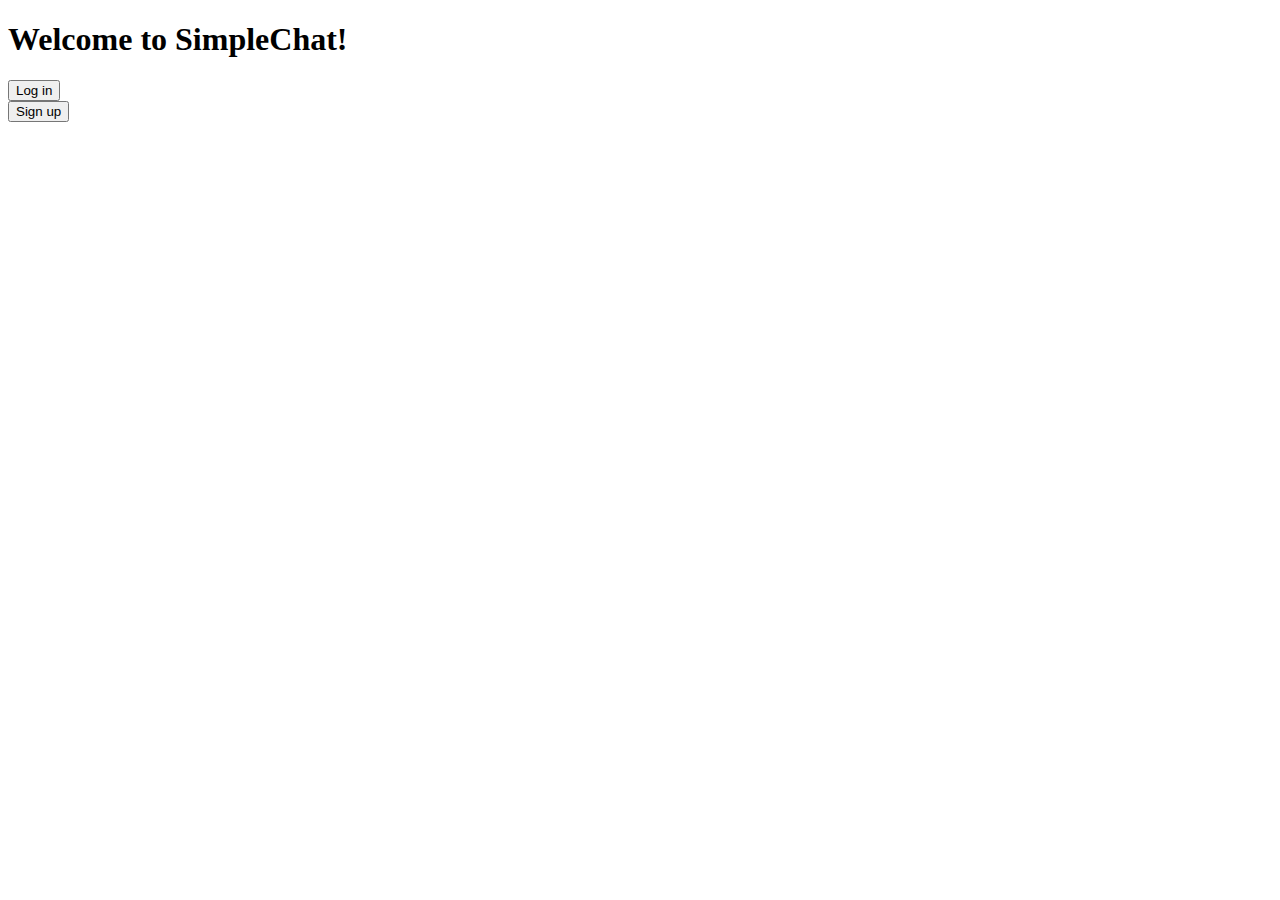
<file: SimpleChat/src/main/resources/templates/index.html>
<!DOCTYPE html>
<html lang="en">
<head>
    <meta charset="UTF-8">
    <link rel="stylesheet" th:href="@{/css/index.css}">
    <title>SimpleChat</title>
</head>
<body>
    <header>
		<h1>Welcome to SimpleChat!</h1>
	</header>

    <div id="options">
        <form id="login" method="get" action="/login">
            <button type="submit">Log in</button>
        </form>
    
        <form id="signup" method="get" action="/signup">
            <button type="submit">Sign up</button>
        </form>
    </div>
</body>
</html>
</file>
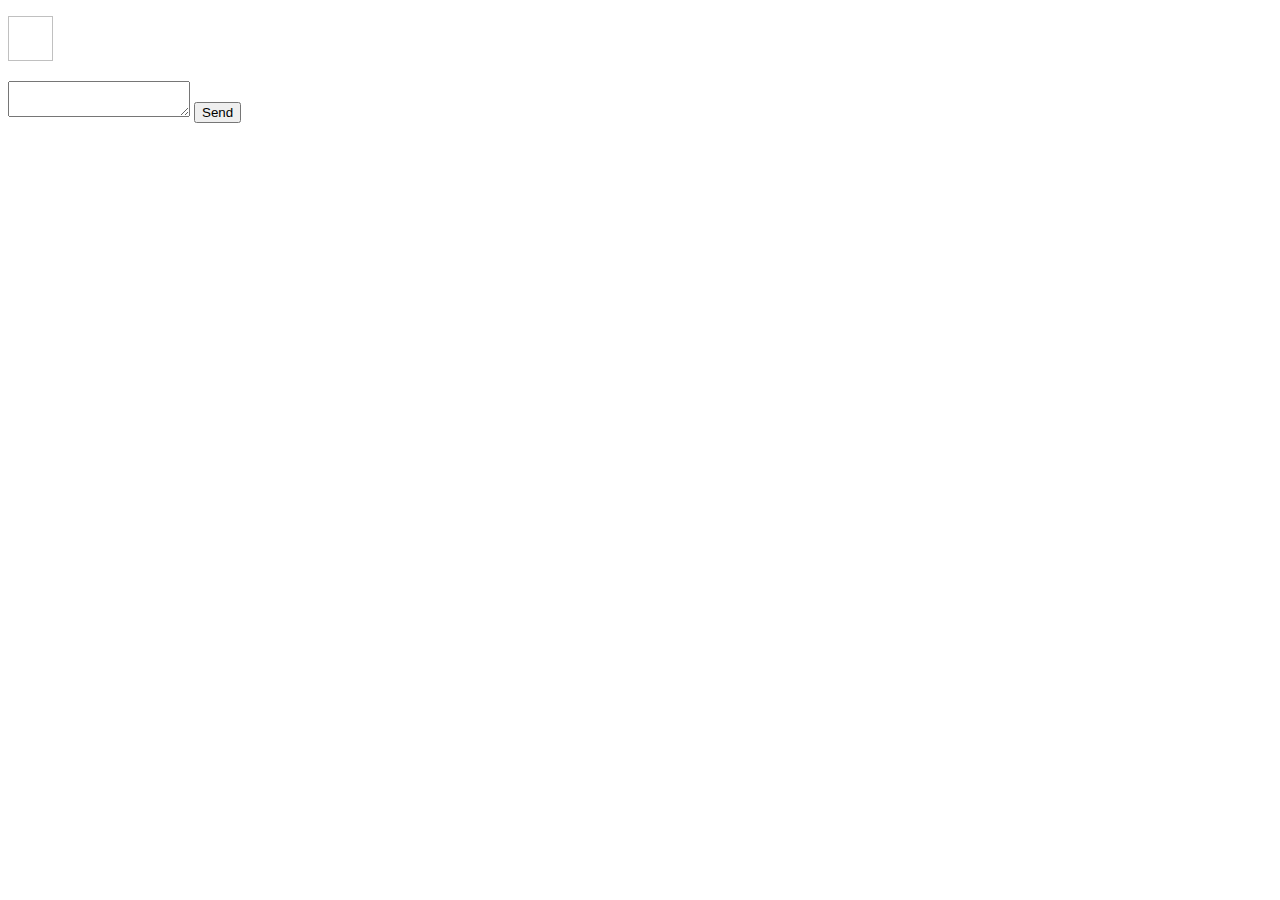
<file: SimpleChat/src/main/resources/templates/chat.html>
<!DOCTYPE html>
<html lang="en">
<head>
    <meta charset="UTF-8">
    <link rel="stylesheet" th:href="@{/css/chat.css}">
    <title th:text="${peer.name}"></title>
</head>
<body>
	<span hidden id="my_id" th:text="${me.id}"></span>
	<span hidden id="peer_id" th:text="${peer.id}"></span>
	
    <div id="peer-name">
        <span th:text="${peer.name}"></span>
    </div>

    <div id="top-space"></div>

    <div id="message-list">
		<div class="message" th:each="message: ${messages}">
			<th:block th:if="${message.sender.id == me.id}">
				<p class="content my_side" th:text="${message.message}"></p>
			</th:block>
			
			<th:block th:if="${message.sender.id == peer.id}">
				<img class="peer_icon" th:src="@{/image/{id}(id=${peer.id})}" width="45" height="45" loading="lazy" decoding="async"/>
            	<p class="content peer_side" th:text="${message.message}"></p>
			</th:block>
			<span class="sent_datetime" hidden th:text="${message.sentDateTime}"></span>
		</div>
    </div>

    <div id="bottom-space"></div>

    <form id="message-form">
        <textarea id="message-area"></textarea>
        <button type="submit" id="submit-button">Send</button>
    </form>
    
    <script src="https://cdnjs.cloudflare.com/ajax/libs/jquery/3.7.0/jquery.min.js"></script>
    <script th:src="@{/js/chat.js}"></script>
</body>
</html>
</file>
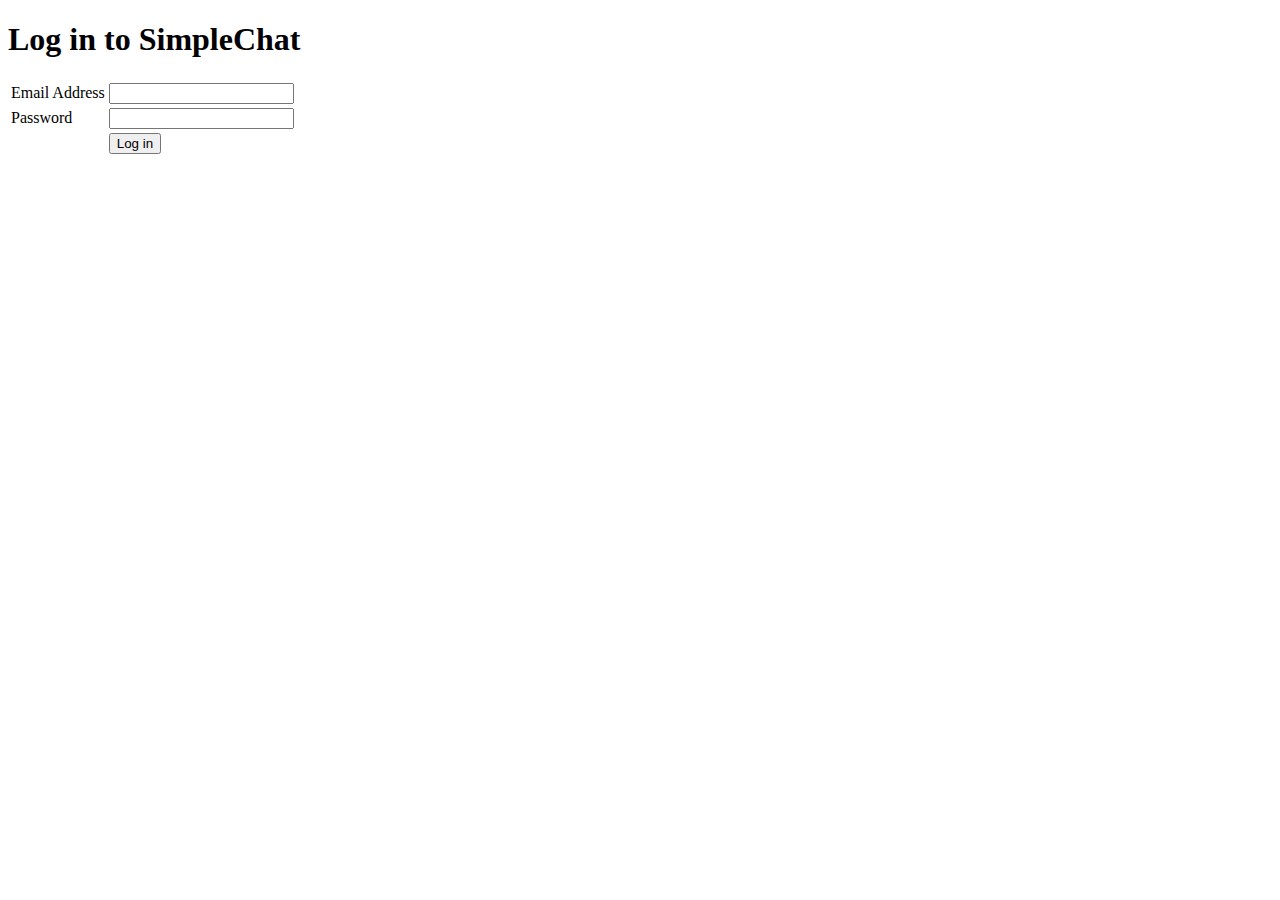
<file: SimpleChat/src/main/resources/templates/login.html>
<!DOCTYPE html>
<html lang="en">
<head>
    <meta charset="UTF-8">
    <link rel="stylesheet" th:href="@{/css/login.css}">
    <title>Login/SimpleChat</title>
</head>
<body>
    <h1>Log in to SimpleChat</h1>

    <form method="post" action="/login" th:object="${loginForm}">
        <table>
            <tr>
                <td>
                    <label>Email Address</label>
                </td>
                <td>
                    <input type="email" required th:field="*{mailAddress}">
                </td>
            </tr>

            <tr>
                <td>
                    <label>Password</label>
                </td>
                <td>
                    <input type="password" required th:field="*{password}">
                </td>
            </tr>

            <tr>
                <td></td>
                <td>
                    <button type="submit">Log in</button>
                </td>
            </tr>
        </table>
    </form>
</body>
</html>
</file>
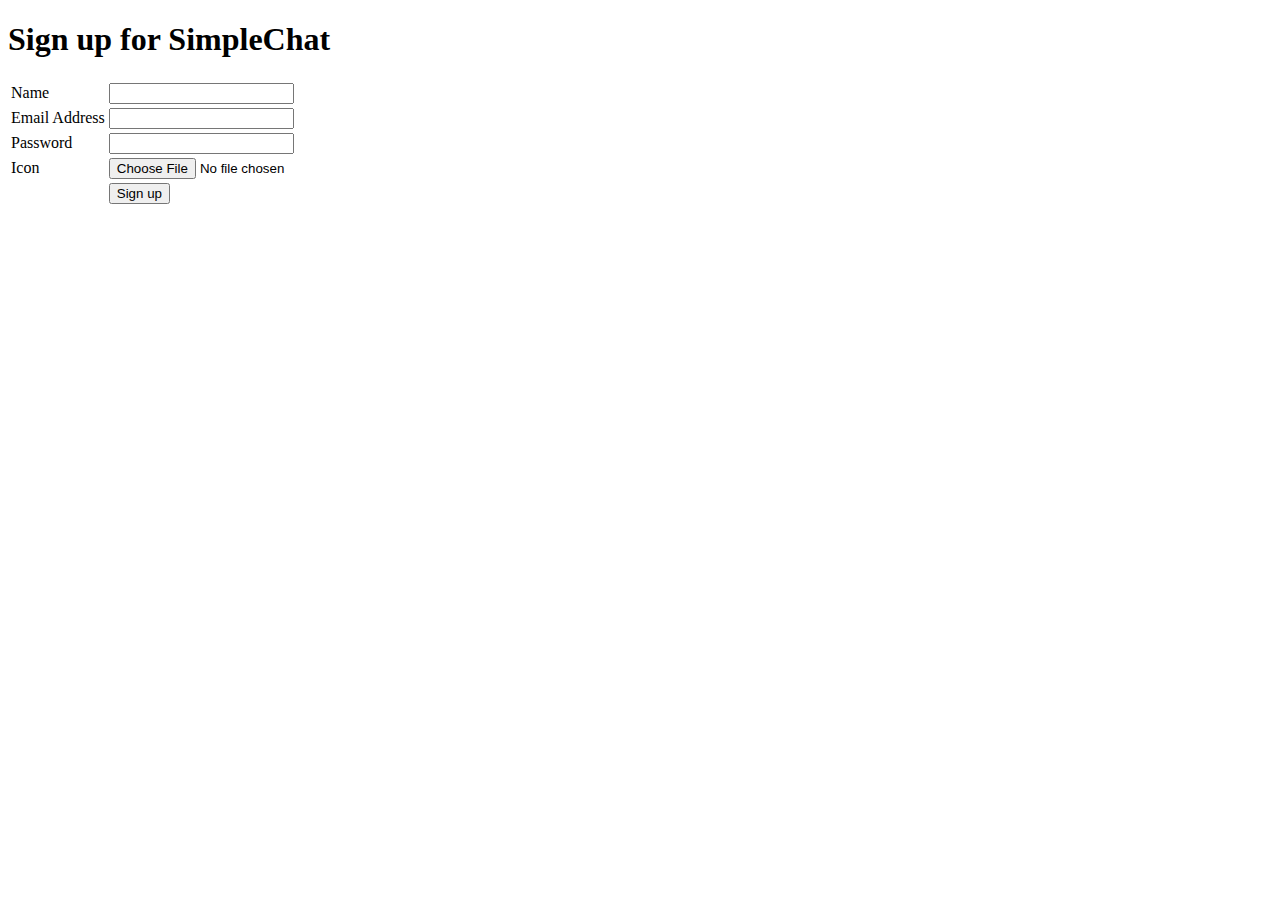
<file: SimpleChat/src/main/resources/templates/signup.html>
<!DOCTYPE html>
<html lang="en">
<head>
    <meta charset="UTF-8">
    <link rel="stylesheet" th:href="@{/css/signup.css}">
    <title>SignUp/SimpleChat</title>
</head>
<body>
	<header>
		
	</header>
	
    <h1>Sign up for SimpleChat</h1>

    <form method="post" action="/signup" enctype="multipart/form-data" th:object="${signupForm}">
        <table>
            <tr>
                <td>
                    <label>Name</label>
                </td>

                <td>
                    <input type="text" required th:field="*{name}">
                </td>
            </tr>

            <tr>
                <td>
                    <label>Email Address</label>
                </td>

                <td>
                    <input type="email" required th:field="*{mailAddress}">
                </td>
            </tr>

            <tr>
                <td>
                    <label>Password</label>
                </td>

                <td>
                    <input type="password" required th:field="*{password}">
                </td>
            </tr>

            <tr>
                <td>
                    <label>Icon</label>
                </td>

                <td>
                    <input type="file" required th:field="*{icon}">
                </td>
            </tr>

            <tr>
                <td>
                </td>

                <td>
                    <button type="submit">
                        Sign up
                    </button>
                </td>
            </tr>
        </table>
        <!-- <div class="form-content">
            <label>Name</label>
            <input type="text" required>
        </div>

        <div class="form-content">
            <label>Email Address</label>
            <input type="email" required>
        </div>

        <div class="form-content">
            <label>Password</label>
            <input type="password" required>
        </div>

        <div class="form-content">
            <label>Icon</label>
            <input type="file" required>
        </div>

        <div class="form-content">
            <button type="submit">
                Sign up
            </button>
        </div> -->
    </form>
</body>
</html>
</file>
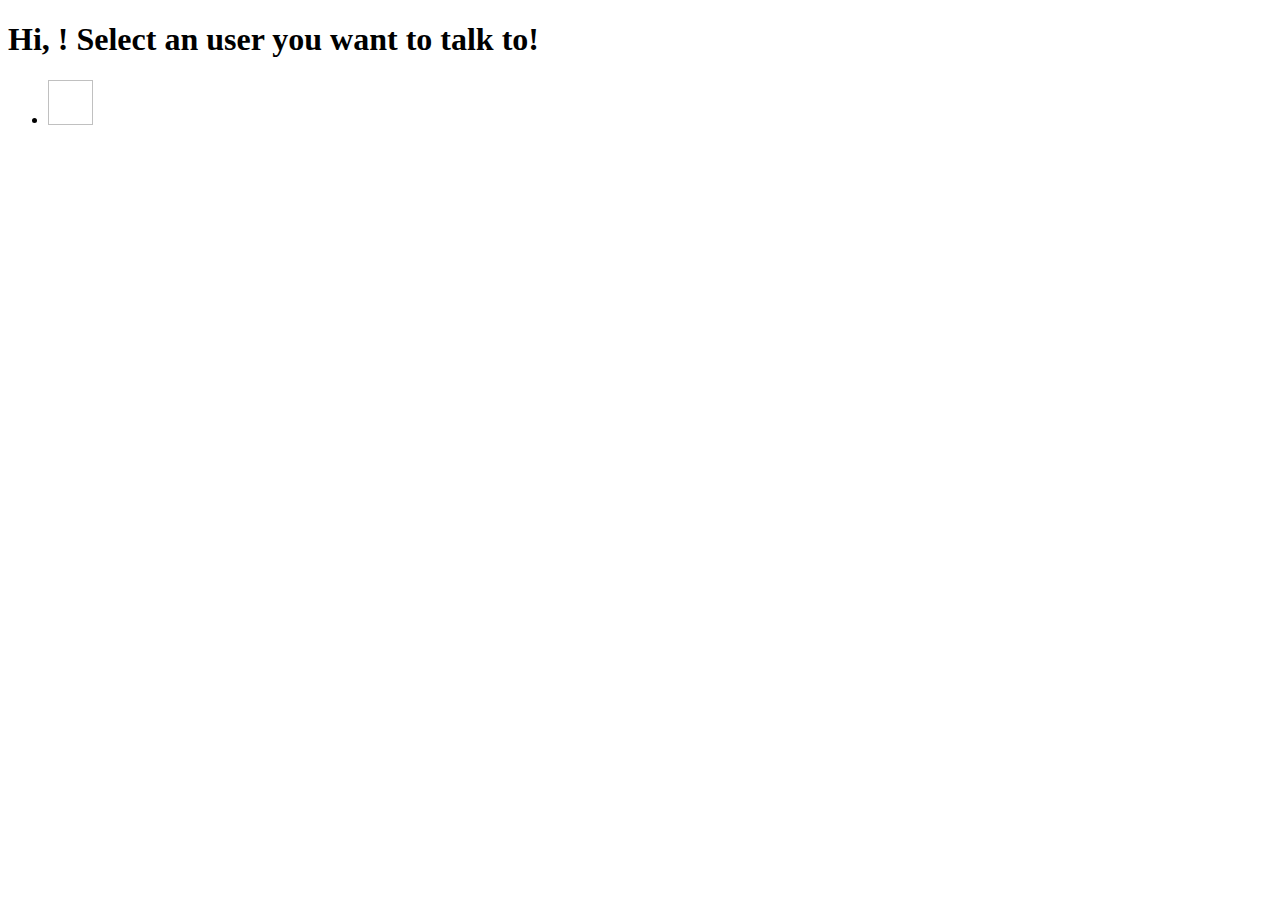
<file: SimpleChat/src/main/resources/templates/users.html>
<!DOCTYPE html>
<html lang="en">
<head>
    <meta charset="UTF-8">
    <link rel="stylesheet" th:href="@{/css/users.css}">
    <title>Users / Simple Chat</title>
</head>
<body>
    <h1>
        Hi, <span th:text="${user.name}"></span>!
        Select an user you want to talk to!
    </h1>
    <ul class="peer-list">
        <li th:each="peer : ${peers}">
            <a class="peer" th:href="@{/chat/{id}(id=${peer.id})}">
                <img class="icon" th:src="@{/image/{id}(id=${peer.id})}" width="45" height="45"  loading="lazy" decoding="async">
                <div class="name" th:text="${peer.name}"></div>
            </a>
        </li>
    <ul>
</body>
</html>
</file>
